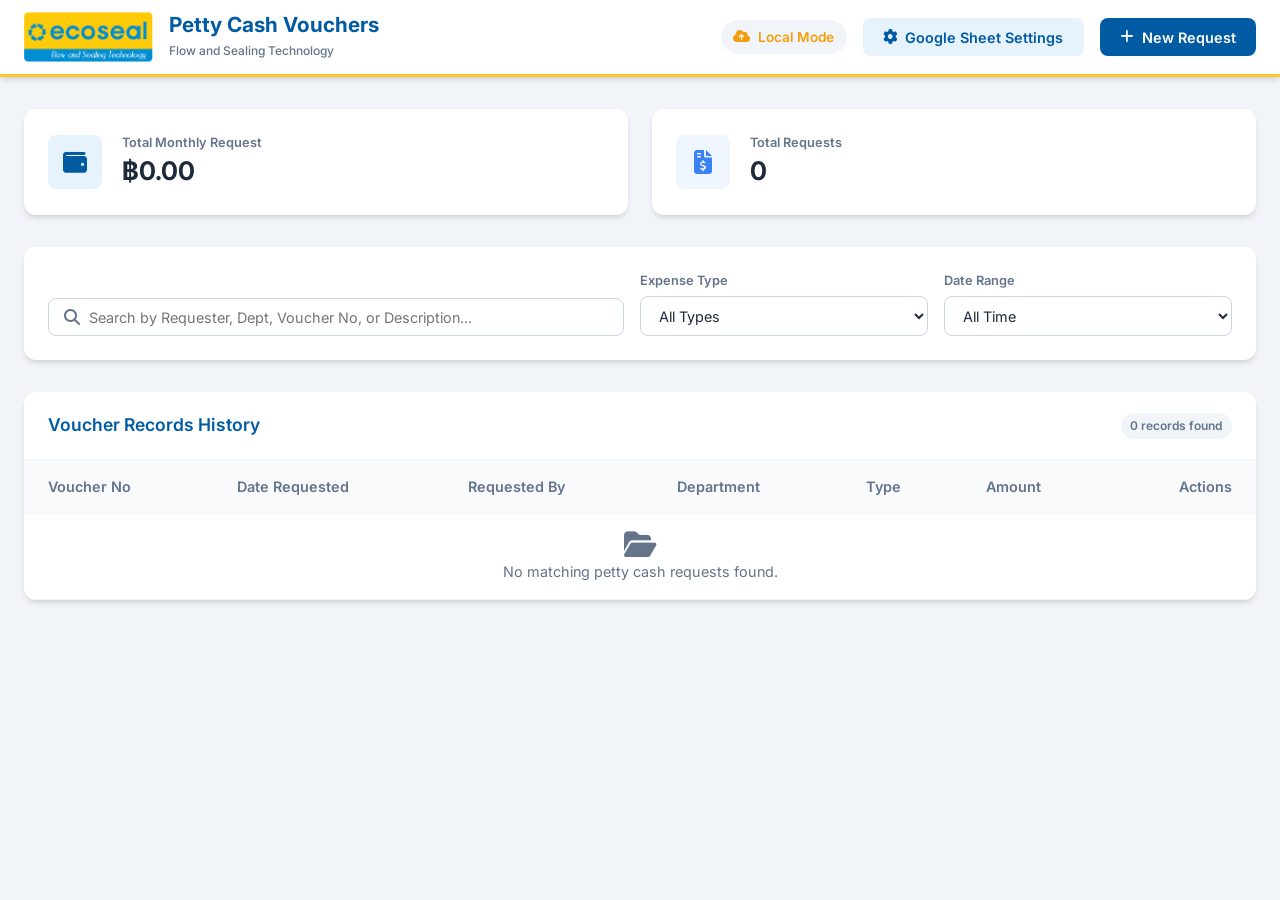
<file: pretty-cash/index.html>
<!DOCTYPE html>
<html lang="th">
<head>
    <meta charset="UTF-8">
    <meta name="viewport" content="width=device-width, initial-scale=1.0">
    <title>Ecoseal - Petty Cash Management System</title>
    <!-- Google Fonts: Inter and Sarabun for professional Thai/English UI -->
    <link href="https://fonts.googleapis.com/css2?family=Inter:wght@300;400;500;600;700&family=Sarabun:wght@300;400;500;600;700&display=swap" rel="stylesheet">
    <!-- FontAwesome for gorgeous modern icons -->
    <link rel="stylesheet" href="https://cdnjs.cloudflare.com/ajax/libs/font-awesome/6.4.0/css/all.min.css">
    <link rel="stylesheet" href="style.css">
</head>
<body>
    <!-- Top Sticky Header -->
    <header class="app-header">
        <div class="header-container">
            <div class="brand">
                <img src="ecoseal logo.jpg" alt="Ecoseal Logo" class="brand-logo" onerror="this.style.display='none'; document.getElementById('brand-text-logo').style.display='block';">
                <div id="brand-text-logo" class="brand-text-logo" style="display:none;">ECOSEAL</div>
                <div class="brand-title">
                    <h1>Petty Cash Vouchers</h1>
                    <span class="sub-title">Flow and Sealing Technology</span>
                </div>
            </div>
            <div class="header-actions">
                <div class="sync-status" id="syncStatus">
                    <i class="fa-solid fa-cloud-arrow-up text-warning"></i>
                    <span id="syncStatusText">Local Mode</span>
                </div>
                <button class="btn btn-secondary" id="btnOpenSettings">
                    <i class="fa-solid fa-gear"></i> Google Sheet Settings
                </button>
                <button class="btn btn-primary" id="btnCreateNew">
                    <i class="fa-solid fa-plus"></i> New Request
                </button>
            </div>
        </div>
    </header>

    <!-- Main Content Container -->
    <main class="app-container">
        
        <!-- ==================== DASHBOARD VIEW ==================== -->
        <section id="dashboardView" class="view-section">
            <!-- Stats Summary Cards -->
            <div class="stats-grid" style="grid-template-columns: repeat(2, 1fr);">
                <div class="stat-card">
                    <div class="stat-icon bg-primary-light">
                        <i class="fa-solid fa-wallet text-primary"></i>
                    </div>
                    <div class="stat-info">
                        <span class="stat-label">Total Monthly Request</span>
                        <h2 class="stat-value" id="statTotalAmount">฿0.00</h2>
                    </div>
                </div>
                <div class="stat-card">
                    <div class="stat-icon bg-info-light">
                        <i class="fa-solid fa-file-invoice-dollar text-info"></i>
                    </div>
                    <div class="stat-info">
                        <span class="stat-label">Total Requests</span>
                        <h2 class="stat-value" id="statTotalCount">0</h2>
                    </div>
                </div>
            </div>

            <!-- Filters & Search Controls -->
            <div class="card filter-card">
                <div class="filter-grid" style="grid-template-columns: 2fr 1fr 1fr;">
                    <div class="form-group search-group">
                        <i class="fa-solid fa-magnifying-glass search-icon"></i>
                        <input type="text" id="filterSearch" placeholder="Search by Requester, Dept, Voucher No, or Description...">
                    </div>
                    <div class="form-group">
                        <label for="filterType">Expense Type</label>
                        <select id="filterType">
                            <option value="All">All Types</option>
                            <option value="Petty Cash">Petty Cash</option>
                            <option value="Stationary">Stationary</option>
                            <option value="Office Supply">Office Supply</option>
                            <option value="Other Expense">Other Expense</option>
                        </select>
                    </div>
                    <div class="form-group">
                        <label for="filterDate">Date Range</label>
                        <select id="filterDate">
                            <option value="All">All Time</option>
                            <option value="Today">Today</option>
                            <option value="ThisWeek">This Week</option>
                            <option value="ThisMonth">This Month</option>
                        </select>
                    </div>
                </div>
            </div>

            <!-- Records List Table -->
            <div class="card table-card">
                <div class="card-header">
                    <h2>Voucher Records History</h2>
                    <span class="badge" id="recordCount">0 records found</span>
                </div>
                <div class="table-responsive">
                    <table class="data-table" id="recordsTable">
                        <thead>
                            <tr>
                                <th>Voucher No</th>
                                <th>Date Requested</th>
                                <th>Requested By</th>
                                <th>Department</th>
                                <th>Type</th>
                                <th>Amount</th>
                                <th class="text-right">Actions</th>
                            </tr>
                        </thead>
                        <tbody id="recordsTableBody">
                            <tr>
                                <td colspan="7" class="text-center text-muted py-5">
                                    <i class="fa-solid fa-circle-notch fa-spin fa-2x mb-3 text-primary"></i>
                                    <p>Loading records...</p>
                                </td>
                            </tr>
                        </tbody>
                    </table>
                </div>
            </div>
        </section>

        <!-- ==================== FORM VIEW (EDITOR) ==================== -->
        <section id="formView" class="view-section" style="display: none;">
            <div class="form-actions-bar">
                <button class="btn btn-secondary" id="btnBackToDashboard">
                    <i class="fa-solid fa-arrow-left"></i> Back to Dashboard
                </button>
                <div class="form-actions-right">
                    <button class="btn btn-danger-outline" id="btnDeleteCurrent" style="display: none;">
                        <i class="fa-solid fa-trash"></i> Delete
                    </button>
                    <button class="btn btn-secondary-outline" id="btnPrintVoucher">
                        <i class="fa-solid fa-print"></i> Print / Save PDF
                    </button>
                    <button class="btn btn-primary" id="btnSaveVoucher">
                        <i class="fa-solid fa-floppy-disk"></i> Save Request
                    </button>
                </div>
            </div>

            <!-- Authentic Voucher PDF Mockup Page for Printing & Screen Editing -->
            <div class="voucher-print-container" id="voucherPrintContainer">
                <div class="voucher-card">
                    <!-- Voucher Header -->
                    <div class="voucher-header">
                        <div class="voucher-logo-area">
                            <img src="ecoseal logo.jpg" alt="Ecoseal Logo" class="voucher-logo" onerror="this.style.display='none'; document.getElementById('voucher-text-logo').style.display='block';">
                            <div id="voucher-text-logo" class="brand-text-logo-large" style="display:none;">ECOSEAL</div>
                            <div class="logo-subtext">Flow and Sealing Technology</div>
                        </div>
                        <div class="voucher-title-area">
                            <h2 class="voucher-title">Petty Cash Vouchers /Purchase Request Admin Expense</h2>
                            
                            <!-- Checkbox Options -->
                            <div class="voucher-options-grid">
                                <label class="checkbox-container">
                                    <input type="radio" name="voucherType" value="Petty Cash" checked>
                                    <span class="checkmark"></span>
                                    Petty Cash
                                </label>
                                <label class="checkbox-container">
                                    <input type="radio" name="voucherType" value="Stationary">
                                    <span class="checkmark"></span>
                                    Stationary
                                </label>
                                <label class="checkbox-container">
                                    <input type="radio" name="voucherType" value="Office Supply">
                                    <span class="checkmark"></span>
                                    Office Supply
                                </label>
                                <label class="checkbox-container">
                                    <input type="radio" name="voucherType" value="Other Expense">
                                    <span class="checkmark"></span>
                                    Other Expense
                                </label>
                            </div>
                        </div>
                    </div>

                    <!-- Voucher Meta Grid -->
                    <div class="voucher-meta-grid">
                        <div class="meta-field">
                            <label>Request By</label>
                            <input type="text" id="voucherRequestBy" class="print-input" placeholder="Name/ชื่อผู้ขอเบิก">
                        </div>
                        <div class="meta-field">
                            <label>Date</label>
                            <input type="date" id="voucherDate" class="print-input">
                        </div>
                        <div class="meta-field">
                            <label>Department</label>
                            <input type="text" id="voucherDepartment" class="print-input" placeholder="Department/แผนก">
                        </div>
                        <div class="meta-field">
                            <label>No.</label>
                            <input type="text" id="voucherNo" class="print-input" placeholder="Auto-generated" readonly>
                        </div>
                        <div class="meta-field span-2">
                            <label>Pay Check</label>
                            <input type="text" id="voucherPayCheck" class="print-input" placeholder="Payee name or check info / สั่งจ่าย">
                        </div>
                        <div class="meta-field">
                            <label>Due Payment</label>
                            <input type="date" id="voucherDuePayment" class="print-input">
                        </div>
                        <div class="meta-field">
                            <label>Date Require (Est.)</label>
                            <input type="date" id="voucherDateRequire" class="print-input">
                        </div>
                    </div>

                    <!-- Voucher Items Table -->
                    <div class="voucher-table-wrapper">
                        <table class="voucher-table" id="itemsTable">
                            <thead>
                                <tr>
                                    <th style="width: 50px;">No</th>
                                    <th>Description</th>
                                    <th style="width: 100px;">Unit (Qty)</th>
                                    <th style="width: 130px;">Unit Price (฿)</th>
                                    <th style="width: 150px;">Total (฿)</th>
                                    <th style="width: 50px;" class="hide-print"></th>
                                </tr>
                            </thead>
                            <tbody id="itemsTableBody">
                                <!-- Dynamically generated rows -->
                            </tbody>
                        </table>
                        <button type="button" class="btn btn-secondary btn-sm hide-print mt-2" id="btnAddRow">
                            <i class="fa-solid fa-plus"></i> Add Item
                        </button>
                    </div>

                    <!-- Voucher Remarks and Totals -->
                    <div class="voucher-footer-grid">
                        <div class="remark-area">
                            <div class="form-group-print">
                                <label>Remark :</label>
                                <textarea id="voucherRemark" class="print-input" rows="2" placeholder="Remarks/หมายเหตุ"></textarea>
                            </div>
                            <div class="form-group-print mt-2">
                                <label>Supplier / ร้านที่ต้องการให้ติดต่อ/เบอร์โทรศัพท์ :</label>
                                <textarea id="voucherSupplier" class="print-input" rows="2" placeholder="Supplier info / ร้านค้าติดต่อ"></textarea>
                            </div>
                        </div>
                        <div class="totals-area">
                            <table class="totals-table">
                                <tr>
                                    <td>Sub Total</td>
                                    <td>
                                        <input type="text" id="subTotalDisplay" class="print-input text-right font-bold" readonly value="0.00">
                                    </td>
                                </tr>
                                <tr>
                                    <td>
                                        <label class="checkbox-container inline-flex">
                                            <input type="checkbox" id="vatToggle">
                                            <span class="checkmark"></span>
                                            Vat 7%
                                        </label>
                                    </td>
                                    <td>
                                        <input type="text" id="vatDisplay" class="print-input text-right" readonly value="0.00">
                                    </td>
                                </tr>
                                <tr class="grand-total-row">
                                    <td>Grand Total</td>
                                    <td>
                                        <input type="text" id="grandTotalDisplay" class="print-input text-right font-bold" readonly value="0.00">
                                    </td>
                                </tr>
                            </table>
                        </div>
                    </div>

                    <!-- Reason/Purpose -->
                    <div class="reason-area mt-2">
                        <label>Reason / เหตุผล :</label>
                        <textarea id="voucherReason" class="print-input" rows="2" placeholder="Reason for request / เหตุผลความจำเป็นในการเบิกจ่าย"></textarea>
                    </div>

                    <!-- Approvals Block -->
                    <div class="approval-block-grid">
                        <div class="approval-column">
                            <div class="signature-line">
                                <div class="signature-input-group">
                                    <label>Request By</label>
                                    <input type="text" id="signRequestBy" class="print-input signature-name" placeholder="Requestor Name">
                                </div>
                                <div class="signature-date-group">
                                    <label>Date</label>
                                    <input type="date" id="signRequestDate" class="print-input signature-date">
                                </div>
                            </div>
                            
                            <div class="signature-line">
                                <div class="signature-input-group">
                                    <label>Dep. Approve</label>
                                    <input type="text" id="signDepApprove" class="print-input signature-name" placeholder="Manager Name">
                                </div>
                                <div class="signature-date-group">
                                    <label>Date</label>
                                    <input type="date" id="signDepApproveDate" class="print-input signature-date">
                                </div>
                            </div>

                            <div class="signature-line">
                                <div class="signature-input-group">
                                    <label>(Over LOA) MD/President</label>
                                    <input type="text" id="signMd" class="print-input signature-name" placeholder="MD Signature Name">
                                </div>
                                <div class="signature-date-group">
                                    <label>Date</label>
                                    <input type="date" id="signMdDate" class="print-input signature-date">
                                </div>
                            </div>

                            <div class="signature-line">
                                <div class="signature-input-group">
                                    <label>Account&Finance MGR (Acknowledge)</label>
                                    <input type="text" id="signFinance" class="print-input signature-name" placeholder="Finance Manager">
                                </div>
                                <div class="signature-date-group">
                                    <label>Date</label>
                                    <input type="date" id="signFinanceDate" class="print-input signature-date">
                                </div>
                            </div>
                        </div>

                        <div class="approval-column">
                            <div class="signature-box-header">
                                <!-- Empty space in original form orange block -->
                            </div>
                            
                            <div class="signature-line">
                                <div class="signature-input-group">
                                    <label>Received By</label>
                                    <input type="text" id="signReceivedBy" class="print-input signature-name" placeholder="Receiver Name">
                                </div>
                                <div class="signature-date-group">
                                    <label>Date</label>
                                    <input type="date" id="signReceivedDate" class="print-input signature-date">
                                </div>
                            </div>

                            <div class="signature-line">
                                <div class="signature-input-group">
                                    <label>Paid By</label>
                                    <input type="text" id="signPaidBy" class="print-input signature-name" placeholder="Payer Name">
                                </div>
                                <div class="signature-date-group">
                                    <label>Date</label>
                                    <input type="date" id="signPaidDate" class="print-input signature-date">
                            </div>
                        </div>
                    </div>
                </div>
            </div>
        </section>
    </main>

    <!-- ==================== GOOGLE SHEETS SETTINGS MODAL ==================== -->
    <div class="modal" id="settingsModal">
        <div class="modal-dialog">
            <div class="modal-content">
                <div class="modal-header">
                    <h3 class="modal-title"><i class="fa-solid fa-cloud"></i> Google Sheet Cloud Integration</h3>
                    <button class="modal-close" id="btnCloseSettings">&times;</button>
                </div>
                <div class="modal-body">
                    <div class="form-group">
                        <label for="settingsSheetUrl">Google Apps Script Web App URL</label>
                        <input type="url" id="settingsSheetUrl" class="form-control" placeholder="https://script.google.com/macros/s/.../exec">
                        <small class="form-text text-muted">Paste your deployed Google Apps Script Web App execution URL here.</small>
                    </div>

                    <div class="settings-actions mt-3">
                        <button class="btn btn-primary" id="btnSaveSettings">Save Configuration</button>
                        <button class="btn btn-secondary-outline" id="btnTestConnection">
                            <span id="testConnSpinner" style="display:none;"><i class="fa-solid fa-circle-notch fa-spin"></i> </span>Test Connection
                        </button>
                    </div>

                    <hr class="modal-divider">

                    <h4 class="mt-3">How to set up your Google Sheet Database</h4>
                    <div class="setup-steps">
                        <ol>
                            <li>Create a new <strong>Google Sheet</strong>.</li>
                            <li>Open <strong>Extensions</strong> &gt; <strong>Apps Script</strong>.</li>
                            <li>Delete any code in the editor, and paste the code below.</li>
                            <li>Click <strong>Deploy</strong> &gt; <strong>New deployment</strong>.</li>
                            <li>Select type <strong>Web app</strong>. Configure:
                                <ul>
                                    <li>Execute as: <strong>Me (your account)</strong></li>
                                    <li>Who has access: <strong>Anyone</strong></li>
                                </ul>
                            </li>
                            <li>Click <strong>Deploy</strong>, authorize permissions, and copy the <strong>Web App URL</strong>. Paste it in the input field above!</li>
                        </ol>
                    </div>

                    <div class="code-container">
                        <div class="code-header">
                            <span>Google Apps Script Code</span>
                            <button class="btn btn-xs btn-secondary-outline" id="btnCopyCode"><i class="fa-regular fa-copy"></i> Copy Code</button>
                        </div>
                        <pre><code id="appsScriptCode">/**
 * Google Apps Script API endpoint for Petty Cash Vouchers.
 * Deploys as a Web App to interact with Google Sheets.
 */

const SHEET_NAME = 'Vouchers';

function doGet(e) {
  const sheet = getOrCreateSheet();
  const data = sheet.getDataRange().getValues();
  const headers = data[0];
  const rows = [];
  
  for (let i = 1; i < data.length; i++) {
    const row = {};
    for (let j = 0; j < headers.length; j++) {
      row[headers[j]] = data[i][j];
    }
    rows.push(row);
  }
  
  return ContentService.createTextOutput(JSON.stringify(rows))
    .setMimeType(ContentService.MimeType.TEXT);
}

function doPost(e) {
  try {
    const payload = JSON.parse(e.postData.contents);
    const sheet = getOrCreateSheet();
    const headers = sheet.getDataRange().getValues()[0];
    
    // Process items details as list
    let itemSummary = '';
    if (payload.items && payload.items.length > 0) {
      itemSummary = payload.items.map(item => `${item.description} (${item.unit}x${item.price})`).join(', ');
    }
    
    const rowData = {
      'Timestamp': new Date().toISOString(),
      'Voucher No': payload.voucherNo || '',
      'Date of Request': payload.date || '',
      'Requestor': payload.requestBy || '',
      'Department': payload.department || '',
      'Expense Type': payload.voucherType || '',
      'Description Summary': itemSummary,
      'Grand Total': payload.grandTotal || 0,
      'VAT Amount': payload.vatAmount || 0,
      'Supplier Details': payload.supplier || '',
      'Reason': payload.reason || '',
      'Status': payload.status || 'Pending',
      'Full JSON Data': JSON.stringify(payload)
    };
    
    // Check if updating an existing record
    const data = sheet.getDataRange().getValues();
    let rowIndex = -1;
    for (let i = 1; i < data.length; i++) {
      if (data[i][1] === payload.voucherNo) { // Column B is Voucher No
        rowIndex = i + 1;
        break;
      }
    }
    
    const rowValues = headers.map(header => rowData[header] !== undefined ? rowData[header] : '');
    
    if (rowIndex > 0) {
      // Update
      sheet.getRange(rowIndex, 1, 1, headers.length).setValues([rowValues]);
    } else {
      // Append
      sheet.appendRow(rowValues);
    }
    
    return ContentService.createTextOutput(JSON.stringify({ success: true, message: 'Record saved successfully!' }))
      .setMimeType(ContentService.MimeType.TEXT);
      
  } catch (error) {
    return ContentService.createTextOutput(JSON.stringify({ success: false, error: error.toString() }))
      .setMimeType(ContentService.MimeType.TEXT);
  }
}

function doOptions(e) {
  return ContentService.createTextOutput("")
    .setHeader('Access-Control-Allow-Origin', '*')
    .setHeader('Access-Control-Allow-Methods', 'GET, POST, OPTIONS')
    .setHeader('Access-Control-Allow-Headers', 'Content-Type');
}

function getOrCreateSheet() {
  const ss = SpreadsheetApp.getActiveSpreadsheet();
  let sheet = ss.getSheetByName(SHEET_NAME);
  if (!sheet) {
    sheet = ss.insertSheet(SHEET_NAME);
    const headers = [
      'Timestamp',
      'Voucher No',
      'Date of Request',
      'Requestor',
      'Department',
      'Expense Type',
      'Description Summary',
      'Grand Total',
      'VAT Amount',
      'Supplier Details',
      'Reason',
      'Status',
      'Full JSON Data'
    ];
    sheet.appendRow(headers);
    // Format headers
    const range = sheet.getRange(1, 1, 1, headers.length);
    range.setFontWeight('bold');
    range.setBackground('#005ba3');
    range.setFontColor('#ffffff');
    sheet.setFrozenRows(1);
  }
  return sheet;
}</code></pre>
                    </div>
                </div>
            </div>
        </div>
    </div>

    <!-- Notification Toast -->
    <div id="toast" class="toast">Successfully saved!</div>

    <script src="app.js"></script>
</body>
</html>
</file>
<file: pretty-cash/style.css>
/* ==========================================================================
   Ecoseal Petty Cash System - Brand Design System
   ========================================================================== */

:root {
    /* Brand & Theme Colors */
    --color-primary: #005ba3;          /* Ecoseal Royal Blue */
    --color-primary-dark: #004278;     /* Darker tone for active/hover */
    --color-primary-light: #e6f2fc;    /* Light accent backgrounds */
    --color-accent: #ffc72c;           /* Ecoseal Brand Yellow/Gold */
    --color-accent-light: #fff9e6;     /* Highlight badge background */
    --color-form-accent: #fcd4b4;      /* Soft Peach/Orange matching the PDF form headers */
    
    /* Semantic Colors */
    --color-success: #10b981;
    --color-success-light: #ecfdf5;
    --color-warning: #f59e0b;
    --color-warning-light: #fffbeb;
    --color-danger: #ef4444;
    --color-danger-outline: #fca5a5;
    --color-info: #3b82f6;
    --color-info-light: #eff6ff;

    /* Neutrals */
    --color-background: #f1f5f9;
    --color-surface: #ffffff;
    --color-text: #1e293b;
    --color-text-muted: #64748b;
    --color-border: #cbd5e1;
    
    /* Layout & Styling Values */
    --border-radius-lg: 12px;
    --border-radius-md: 8px;
    --border-radius-sm: 4px;
    --box-shadow: 0 4px 6px -1px rgb(0 0 0 / 0.1), 0 2px 4px -2px rgb(0 0 0 / 0.1);
    --box-shadow-hover: 0 10px 15px -3px rgb(0 0 0 / 0.1), 0 4px 6px -4px rgb(0 0 0 / 0.1);
    --transition: all 0.2s cubic-bezier(0.4, 0, 0.2, 1);
}

/* Global Reset */
* {
    margin: 0;
    padding: 0;
    box-sizing: border-box;
}

body {
    font-family: 'Inter', 'Sarabun', sans-serif;
    background-color: var(--color-background);
    color: var(--color-text);
    line-height: 1.5;
    padding-bottom: 3rem;
}

/* Typography Utilities */
h1, h2, h3, h4, h5, h6 {
    font-weight: 600;
}

.text-right { text-align: right; }
.text-center { text-align: center; }
.text-muted { color: var(--color-text-muted); }
.text-primary { color: var(--color-primary); }
.text-warning { color: var(--color-warning); }
.text-success { color: var(--color-success); }
.text-info { color: var(--color-info); }
.bg-primary-light { background-color: var(--color-primary-light); }
.bg-warning-light { background-color: var(--color-warning-light); }
.bg-success-light { background-color: var(--color-success-light); }
.bg-info-light { background-color: var(--color-info-light); }
.font-bold { font-weight: 700; }
.mt-2 { margin-top: 0.5rem; }
.mt-3 { margin-top: 1rem; }
.mb-3 { margin-bottom: 1rem; }
.py-5 { padding-top: 3rem; padding-bottom: 3rem; }

/* Sticky Header Style */
.app-header {
    background-color: var(--color-surface);
    border-bottom: 3px solid var(--color-accent);
    position: sticky;
    top: 0;
    z-index: 100;
    box-shadow: var(--box-shadow);
    padding: 0.75rem 0;
}

.header-container {
    max-width: 1400px;
    margin: 0 auto;
    padding: 0 1.5rem;
    display: flex;
    justify-content: space-between;
    align-items: center;
}

.brand {
    display: flex;
    align-items: center;
    gap: 1rem;
}

.brand-logo {
    height: 50px;
    object-fit: contain;
}

.brand-text-logo {
    background-color: var(--color-primary);
    color: white;
    font-weight: 800;
    font-size: 1.5rem;
    padding: 0.25rem 0.75rem;
    border-radius: var(--border-radius-sm);
    letter-spacing: 1px;
}

.brand-title h1 {
    font-size: 1.3rem;
    color: var(--color-primary);
    font-weight: 700;
    line-height: 1.2;
}

.brand-title .sub-title {
    font-size: 0.75rem;
    color: var(--color-text-muted);
    font-weight: 500;
}

.header-actions {
    display: flex;
    align-items: center;
    gap: 1rem;
}

.sync-status {
    display: flex;
    align-items: center;
    gap: 0.5rem;
    font-size: 0.85rem;
    font-weight: 600;
    padding: 0.4rem 0.8rem;
    border-radius: 20px;
    background-color: var(--color-background);
}

/* Buttons Styles */
.btn {
    display: inline-flex;
    align-items: center;
    justify-content: center;
    gap: 0.5rem;
    font-family: inherit;
    font-weight: 600;
    font-size: 0.9rem;
    padding: 0.6rem 1.2rem;
    border-radius: var(--border-radius-md);
    border: 1px solid transparent;
    cursor: pointer;
    transition: var(--transition);
}

.btn-primary {
    background-color: var(--color-primary);
    color: #ffffff;
}
.btn-primary:hover {
    background-color: var(--color-primary-dark);
}

.btn-secondary {
    background-color: var(--color-primary-light);
    color: var(--color-primary);
}
.btn-secondary:hover {
    background-color: #dbeafe;
}

.btn-secondary-outline {
    border-color: var(--color-border);
    background-color: transparent;
    color: var(--color-text-muted);
}
.btn-secondary-outline:hover {
    background-color: var(--color-background);
    color: var(--color-text);
}

.btn-danger-outline {
    border-color: var(--color-danger-outline);
    background-color: transparent;
    color: var(--color-danger);
}
.btn-danger-outline:hover {
    background-color: #fee2e2;
}

.btn-sm {
    padding: 0.4rem 0.8rem;
    font-size: 0.8rem;
    border-radius: var(--border-radius-sm);
}

.btn-xs {
    padding: 0.2rem 0.5rem;
    font-size: 0.75rem;
    border-radius: var(--border-radius-sm);
}

/* App container */
.app-container {
    max-width: 1400px;
    margin: 2rem auto 0 auto;
    padding: 0 1.5rem;
}

/* Statistical Cards layout */
.stats-grid {
    display: grid;
    grid-template-columns: repeat(auto-fit, minmax(240px, 1fr));
    gap: 1.5rem;
    margin-bottom: 2rem;
}

.stat-card {
    background-color: var(--color-surface);
    border-radius: var(--border-radius-lg);
    padding: 1.5rem;
    box-shadow: var(--box-shadow);
    display: flex;
    align-items: center;
    gap: 1.25rem;
    transition: var(--transition);
}
.stat-card:hover {
    transform: translateY(-2px);
    box-shadow: var(--box-shadow-hover);
}

.stat-icon {
    width: 54px;
    height: 54px;
    border-radius: var(--border-radius-md);
    display: flex;
    align-items: center;
    justify-content: center;
    font-size: 1.5rem;
}

.stat-info {
    display: flex;
    flex-direction: column;
}

.stat-label {
    font-size: 0.8rem;
    font-weight: 600;
    color: var(--color-text-muted);
}

.stat-value {
    font-size: 1.6rem;
    font-weight: 700;
    color: var(--color-text);
}

/* Filter Card Styling */
.card {
    background-color: var(--color-surface);
    border-radius: var(--border-radius-lg);
    box-shadow: var(--box-shadow);
    padding: 1.5rem;
    margin-bottom: 2rem;
}

.filter-grid {
    display: grid;
    grid-template-columns: 2fr 1fr 1fr 1fr;
    gap: 1rem;
    align-items: flex-end;
}

.form-group {
    display: flex;
    flex-direction: column;
    gap: 0.4rem;
}

.form-group label {
    font-size: 0.8rem;
    font-weight: 600;
    color: var(--color-text-muted);
}

.form-control, select, input[type="text"], input[type="url"], input[type="date"] {
    font-family: inherit;
    width: 100%;
    padding: 0.6rem 0.9rem;
    border: 1px solid var(--color-border);
    border-radius: var(--border-radius-md);
    font-size: 0.9rem;
    color: var(--color-text);
    background-color: var(--color-surface);
    transition: var(--transition);
}

.form-control:focus, select:focus, input:focus {
    outline: none;
    border-color: var(--color-primary);
    box-shadow: 0 0 0 3px rgba(0, 91, 163, 0.1);
}

.search-group {
    position: relative;
}

.search-group input {
    padding-left: 2.5rem;
}

.search-icon {
    position: absolute;
    left: 1rem;
    top: 50%;
    transform: translateY(-50%);
    color: var(--color-text-muted);
    pointer-events: none;
}

/* Record Table Styles */
.table-card {
    padding: 0;
    overflow: hidden;
}

.table-card .card-header {
    padding: 1.25rem 1.5rem;
    border-bottom: 1px solid #f1f5f9;
    display: flex;
    justify-content: space-between;
    align-items: center;
}

.table-card .card-header h2 {
    font-size: 1.1rem;
    color: var(--color-primary);
}

.badge {
    padding: 0.25rem 0.6rem;
    border-radius: 50px;
    font-size: 0.75rem;
    font-weight: 600;
    background-color: var(--color-background);
    color: var(--color-text-muted);
}

.badge-status {
    padding: 0.25rem 0.75rem;
    border-radius: 50px;
    font-size: 0.8rem;
    font-weight: 600;
    display: inline-block;
}

.badge-status.pending {
    background-color: var(--color-warning-light);
    color: var(--color-warning);
}

.badge-status.approved {
    background-color: var(--color-success-light);
    color: var(--color-success);
}

.badge-status.paid {
    background-color: var(--color-info-light);
    color: var(--color-info);
}

.table-responsive {
    width: 100%;
    overflow-x: auto;
}

.data-table {
    width: 100%;
    border-collapse: collapse;
    text-align: left;
    font-size: 0.9rem;
}

.data-table th {
    background-color: #f8fafc;
    padding: 1rem 1.5rem;
    font-weight: 600;
    color: var(--color-text-muted);
    border-bottom: 1px solid #f1f5f9;
}

.data-table td {
    padding: 1rem 1.5rem;
    border-bottom: 1px solid #f1f5f9;
}

.data-table tbody tr {
    transition: var(--transition);
}

.data-table tbody tr:hover {
    background-color: #f8fafc;
}

.actions-cell {
    display: flex;
    justify-content: flex-end;
    gap: 0.5rem;
}

/* ==================== VOUCHER / PRINT CONTAINER ==================== */
.form-actions-bar {
    display: flex;
    justify-content: space-between;
    align-items: center;
    margin-bottom: 1.5rem;
}

.form-actions-right {
    display: flex;
    gap: 0.75rem;
}

.voucher-print-container {
    max-width: 1000px;
    margin: 0 auto;
    background-color: var(--color-surface);
    border-radius: var(--border-radius-lg);
    box-shadow: var(--box-shadow);
    padding: 2.5rem;
}

.voucher-card {
    border: 1px solid var(--color-border);
    border-radius: var(--border-radius-lg);
    padding: 2rem;
    background-color: #ffffff;
    color: var(--color-text);
    box-shadow: 0 4px 20px rgba(0, 91, 163, 0.05);
}

/* Screen Digital Header styling */
.voucher-header {
    display: flex;
    border-bottom: 1px solid var(--color-border);
    padding-bottom: 1.5rem;
    margin-bottom: 1.5rem;
}

.voucher-logo-area {
    width: 250px;
    border-right: 1px solid var(--color-border);
    padding-right: 1.5rem;
    display: flex;
    flex-direction: column;
    justify-content: center;
    align-items: center;
}

.voucher-logo {
    max-width: 200px;
    max-height: 60px;
    object-fit: contain;
}

.brand-text-logo-large {
    background-color: var(--color-primary);
    color: white;
    font-weight: 900;
    font-size: 2rem;
    padding: 0.25rem 1rem;
    letter-spacing: 2px;
    border-radius: var(--border-radius-sm);
}

.logo-subtext {
    font-size: 0.75rem;
    font-weight: 600;
    color: var(--color-text-muted);
    text-align: center;
    margin-top: 0.5rem;
}

.voucher-title-area {
    flex: 1;
    padding-left: 2rem;
    display: flex;
    flex-direction: column;
    justify-content: center;
    gap: 1rem;
}

.voucher-title {
    font-size: 1.3rem;
    font-weight: 700;
    color: var(--color-primary);
    text-align: left;
    line-height: 1.3;
}

/* Custom Checkboxes matching the PDF */
.voucher-options-grid {
    display: grid;
    grid-template-columns: repeat(4, 1fr);
    gap: 0.5rem;
}

.checkbox-container {
    display: flex;
    align-items: center;
    position: relative;
    padding-left: 1.75rem;
    cursor: pointer;
    font-size: 0.85rem;
    font-weight: 600;
    user-select: none;
    color: var(--color-text);
}

.checkbox-container input {
    position: absolute;
    opacity: 0;
    cursor: pointer;
    height: 0;
    width: 0;
}

.checkmark {
    position: absolute;
    left: 0;
    height: 18px;
    width: 18px;
    background-color: #ffffff;
    border: 1.5px solid var(--color-border);
    border-radius: var(--border-radius-sm);
    transition: var(--transition);
}

.checkbox-container input[type="radio"] + .checkmark {
    border-radius: 50%; /* Rounded on screen */
}

.checkbox-container input:checked ~ .checkmark {
    background-color: var(--color-primary);
    border-color: var(--color-primary);
}

.checkmark:after {
    content: "";
    position: absolute;
    display: none;
}

.checkbox-container input:checked ~ .checkmark:after {
    display: block;
}

.checkbox-container .checkmark:after {
    left: 5px;
    top: 2px;
    width: 5px;
    height: 9px;
    border: solid #ffffff;
    border-width: 0 2px 2px 0;
    transform: rotate(45deg);
}

.checkbox-container input[type="radio"] + .checkmark:after {
    left: 5px;
    top: 5px;
    width: 6px;
    height: 6px;
    border-radius: 50%;
    background: #ffffff;
    border: none;
    transform: none;
}

.inline-flex {
    display: inline-flex !important;
}

/* Voucher Metadata Grid */
.voucher-meta-grid {
    display: grid;
    grid-template-columns: repeat(4, 1fr);
    gap: 0.75rem;
    margin-bottom: 1.5rem;
}

.meta-field {
    display: flex;
    align-items: center;
    border: 1px solid var(--color-border);
    border-radius: var(--border-radius-md);
    height: 42px;
    overflow: hidden;
    background-color: var(--color-surface);
    transition: var(--transition);
}

.meta-field:focus-within {
    border-color: var(--color-primary);
    box-shadow: 0 0 0 3px rgba(0, 91, 163, 0.1);
}

.meta-field.span-2 {
    grid-column: span 2;
}

.meta-field label {
    font-size: 0.8rem;
    font-weight: 600;
    padding: 0 0.75rem;
    white-space: nowrap;
    border-right: 1px solid var(--color-border);
    background-color: #f8fafc;
    color: var(--color-text-muted);
    height: 100%;
    display: flex;
    align-items: center;
}

.print-input {
    flex: 1;
    height: 100%;
    border: none !important;
    padding: 0 0.75rem !important;
    font-size: 0.9rem !important;
    background-color: transparent !important;
    border-radius: 0 !important;
    outline: none !important;
    font-family: inherit;
    box-shadow: none !important;
    font-weight: 500;
    color: var(--color-text);
}

.print-input::placeholder {
    color: #94a3b8;
    font-style: italic;
    font-size: 0.8rem;
}

/* Make entire date field clickable to trigger native datepicker indicator */
input[type="date"].print-input {
    position: relative;
    cursor: pointer;
}

input[type="date"].print-input::-webkit-calendar-picker-indicator {
    position: absolute;
    top: 0;
    left: 0;
    right: 0;
    bottom: 0;
    width: auto;
    height: auto;
    color: transparent;
    background: transparent;
    cursor: pointer;
}

/* Print Specific Inputs lines for printed sheet */
textarea.print-input {
    border: none;
    resize: none;
    padding: 0.5rem 0.75rem !important;
    line-height: 1.5;
}

/* Items Table inside PDF block */
.voucher-table-wrapper {
    margin-bottom: 1rem;
    border: 1px solid var(--color-border);
    border-radius: var(--border-radius-md);
    overflow: hidden;
    box-shadow: 0 2px 4px rgba(0, 0, 0, 0.02);
}

.voucher-table {
    width: 100%;
    border-collapse: separate;
    border-spacing: 0;
    font-size: 0.85rem;
}

.voucher-table th {
    background-color: var(--color-form-accent) !important; /* Soft peach orange matching template */
    color: #000000;
    font-weight: 700;
    border: none;
    border-bottom: 2px solid var(--color-border);
    border-right: 1px solid var(--color-border);
    padding: 0.75rem;
    text-align: center;
}

.voucher-table th:last-child {
    border-right: none;
}

.voucher-table td {
    border: none;
    border-bottom: 1px solid var(--color-border);
    border-right: 1px solid var(--color-border);
    padding: 0.4rem 0.6rem;
    height: 38px;
}

.voucher-table td:last-child {
    border-right: none;
}

.voucher-table tr:last-child td {
    border-bottom: none;
}

.voucher-table td input.print-input {
    font-weight: 500;
    border-radius: var(--border-radius-sm);
}

.voucher-table td input.print-input:focus {
    background-color: var(--color-primary-light) !important;
}

/* Footer layout of Voucher */
.voucher-footer-grid {
    display: grid;
    grid-template-columns: 2fr 1fr;
    border: 1px solid var(--color-border);
    border-radius: var(--border-radius-md);
    overflow: hidden;
    margin-top: 1rem;
}

.remark-area {
    border-right: 1px solid var(--color-border);
    padding: 1rem;
    display: flex;
    flex-direction: column;
    gap: 1rem;
}

.form-group-print {
    display: flex;
    flex-direction: column;
}

.form-group-print label {
    font-size: 0.8rem;
    font-weight: 600;
    color: var(--color-text-muted);
    margin-bottom: 0.25rem;
}

.form-group-print textarea {
    border: 1px solid var(--color-border);
    border-radius: var(--border-radius-md);
    width: 100%;
    padding: 0.5rem;
    transition: var(--transition);
}

.form-group-print textarea:focus {
    border-color: var(--color-primary);
    box-shadow: 0 0 0 3px rgba(0, 91, 163, 0.1);
    outline: none;
}

.totals-area {
    display: flex;
    flex-direction: column;
}

.totals-table {
    width: 100%;
    height: 100%;
    border-collapse: collapse;
}

.totals-table td {
    border-bottom: 1px solid var(--color-border);
    border-left: 1px solid var(--color-border);
    padding: 0.6rem 1rem;
    font-size: 0.85rem;
    font-weight: 600;
    color: var(--color-text);
}

.totals-table tr:last-child td {
    border-bottom: none;
}

.grand-total-row {
    background-color: var(--color-primary-light);
}

.grand-total-row td {
    color: var(--color-primary) !important;
}

.reason-area {
    border: 1px solid var(--color-border);
    border-radius: var(--border-radius-md);
    padding: 1rem;
    font-size: 0.85rem;
    margin-top: 1rem;
}

.reason-area label {
    font-weight: 600;
    display: block;
    margin-bottom: 0.5rem;
    color: var(--color-text-muted);
}

.reason-area textarea {
    border: 1px solid var(--color-border);
    border-radius: var(--border-radius-md);
    width: 100%;
    padding: 0.5rem;
    transition: var(--transition);
}

.reason-area textarea:focus {
    border-color: var(--color-primary);
    box-shadow: 0 0 0 3px rgba(0, 91, 163, 0.1);
    outline: none;
}

/* Approval blocks */
.approval-block-grid {
    display: grid;
    grid-template-columns: 1fr 1fr;
    border: 1px solid var(--color-border);
    border-radius: var(--border-radius-md);
    overflow: hidden;
    margin-top: 1rem;
}

.approval-column {
    padding: 1rem;
    display: flex;
    flex-direction: column;
    gap: 0.75rem;
}

.approval-column:first-child {
    border-right: 1px solid var(--color-border);
}

.signature-box-header {
    background-color: var(--color-form-accent); /* Soft peach background */
    height: 25px;
    border: 1px solid var(--color-border);
    border-radius: var(--border-radius-sm);
    margin-bottom: 0.25rem;
}

.signature-line {
    display: flex;
    border: 1px solid var(--color-border);
    border-radius: var(--border-radius-md);
    height: 42px;
    align-items: center;
    overflow: hidden;
    transition: var(--transition);
}

.signature-line:focus-within {
    border-color: var(--color-primary);
    box-shadow: 0 0 0 3px rgba(0, 91, 163, 0.1);
}

.signature-input-group {
    flex: 1;
    display: flex;
    height: 100%;
    align-items: center;
}

.signature-input-group label {
    font-size: 0.75rem;
    font-weight: 600;
    padding: 0 0.75rem;
    border-right: 1px solid var(--color-border);
    background-color: #f8fafc;
    color: var(--color-text-muted);
    height: 100%;
    display: flex;
    align-items: center;
    white-space: nowrap;
}

.signature-date-group {
    width: 150px;
    display: flex;
    border-left: 1px solid var(--color-border);
    height: 100%;
    align-items: center;
}

.signature-date-group label {
    font-size: 0.75rem;
    font-weight: 600;
    padding: 0 0.5rem;
    border-right: 1px solid var(--color-border);
    background-color: #f8fafc;
    color: var(--color-text-muted);
    height: 100%;
    display: flex;
    align-items: center;
}

.signature-name {
    padding-left: 0.4rem !important;
}

.signature-date {
    width: 100%;
    padding-left: 0.4rem !important;
}

/* ==================== SETTINGS MODAL ==================== */
.modal {
    position: fixed;
    top: 0;
    left: 0;
    right: 0;
    bottom: 0;
    background-color: rgba(15, 23, 42, 0.6);
    backdrop-filter: blur(4px);
    display: flex;
    align-items: center;
    justify-content: center;
    z-index: 1000;
    opacity: 0;
    pointer-events: none;
    transition: opacity 0.25s ease;
}

.modal.open {
    opacity: 1;
    pointer-events: auto;
}

.modal-dialog {
    background-color: var(--color-surface);
    border-radius: var(--border-radius-lg);
    box-shadow: 0 20px 25px -5px rgb(0 0 0 / 0.1), 0 8px 10px -6px rgb(0 0 0 / 0.1);
    width: 100%;
    max-width: 680px;
    max-height: 90vh;
    overflow-y: auto;
    border-top: 5px solid var(--color-primary);
}

.modal-content {
    display: flex;
    flex-direction: column;
}

.modal-header {
    padding: 1.25rem 1.5rem;
    border-bottom: 1px solid var(--color-border);
    display: flex;
    justify-content: space-between;
    align-items: center;
}

.modal-title {
    font-size: 1.15rem;
    color: var(--color-primary);
    display: flex;
    align-items: center;
    gap: 0.5rem;
}

.modal-close {
    background: none;
    border: none;
    font-size: 1.5rem;
    font-weight: bold;
    cursor: pointer;
    color: var(--color-text-muted);
}
.modal-close:hover {
    color: var(--color-text);
}

.modal-body {
    padding: 1.5rem;
}

.modal-divider {
    border: none;
    border-top: 1px solid var(--color-border);
    margin: 1.5rem 0;
}

.setup-steps {
    margin: 0.75rem 0;
    padding-left: 1.25rem;
    font-size: 0.85rem;
}

.setup-steps li {
    margin-bottom: 0.4rem;
}

.code-container {
    border: 1px solid var(--color-border);
    border-radius: var(--border-radius-md);
    overflow: hidden;
    margin-top: 1rem;
}

.code-header {
    background-color: var(--color-background);
    padding: 0.5rem 1rem;
    display: flex;
    justify-content: space-between;
    align-items: center;
    font-size: 0.8rem;
    font-weight: 600;
}

.code-container pre {
    margin: 0;
    padding: 1rem;
    background-color: #1e293b;
    color: #f1f5f9;
    font-family: 'Courier New', Courier, monospace;
    font-size: 0.8rem;
    overflow-x: auto;
    max-height: 250px;
}

/* Toast Message */
.toast {
    position: fixed;
    bottom: 2rem;
    right: 2rem;
    background-color: var(--color-text);
    color: var(--color-surface);
    padding: 0.75rem 1.5rem;
    border-radius: var(--border-radius-md);
    box-shadow: var(--box-shadow);
    z-index: 2000;
    font-weight: 600;
    font-size: 0.9rem;
    display: flex;
    align-items: center;
    gap: 0.5rem;
    transform: translateY(100px);
    opacity: 0;
    transition: transform 0.3s cubic-bezier(0.175, 0.885, 0.32, 1.275), opacity 0.3s ease;
}

.toast.show {
    transform: translateY(0);
    opacity: 1;
}

/* ==========================================================================
   @media PRINT - Pixel Perfect A4 Portrait (Half-Sheet) PDF Layout
   ========================================================================== */
@media print {
    @page {
        size: A4 portrait;
        margin: 10mm 10mm 10mm 10mm; /* Sits perfectly at the top half */
    }

    /* Hide all web components */
    body, html {
        background-color: #ffffff !important;
        color: #000000 !important;
        margin: 0 !important;
        padding: 0 !important;
        width: 100% !important;
        height: auto !important;
        overflow: visible !important;
        font-size: 8.5px !important;
        -webkit-print-color-adjust: exact !important;
        print-color-adjust: exact !important;
        font-family: 'Sarabun', 'Inter', sans-serif !important;
    }

    /* Clear browser placeholders for empty dates on print */
    .date-empty::-webkit-datetime-edit {
        color: transparent !important;
    }

    header, 
    .app-header, 
    .app-container > *:not(#formView), 
    .form-actions-bar,
    .hide-print,
    #toast,
    .modal,
    #btnAddRow {
        display: none !important;
    }

    #formView, .view-section {
        display: block !important;
        margin: 0 !important;
        padding: 0 !important;
    }

    .voucher-print-container {
        box-shadow: none !important;
        padding: 0 !important;
        margin: 0 !important;
        width: 100% !important;
        height: auto !important;
        background-color: transparent !important;
        display: block !important;
    }

    .voucher-card {
        border: 1.5px solid #000000 !important;
        border-radius: 0 !important;
        padding: 0.5rem !important;
        background-color: #ffffff !important;
        width: 190mm !important; /* Perfect fit for A4 Portrait width */
        height: 140mm !important; /* Sits strictly within the top half (A4 is 297mm high) */
        display: flex !important;
        flex-direction: column !important;
        justify-content: space-between !important;
        box-shadow: none !important;
        margin: 0 auto !important; /* Horizontally centered */
        page-break-inside: avoid !important;
    }

    /* Traditional PDF Header styling for A5 */
    .voucher-header {
        border-bottom: 1.5px solid #000000 !important;
        padding-bottom: 0.2rem !important;
        margin-bottom: 0.2rem !important;
        display: flex !important;
        height: auto !important;
    }

    .voucher-logo-area {
        width: 140px !important;
        border-right: 1.5px solid #000000 !important;
        padding-right: 0.5rem !important;
        display: flex !important;
        flex-direction: column !important;
        justify-content: center !important;
        align-items: center !important;
        height: 38px !important;
    }

    .voucher-logo {
        max-width: 110px !important;
        max-height: 26px !important;
        object-fit: contain !important;
    }

    .brand-text-logo-large {
        font-size: 1.2rem !important;
        padding: 0.1rem 0.5rem !important;
        letter-spacing: 1px !important;
        border-radius: 0 !important;
        background-color: #000000 !important;
        color: #ffffff !important;
    }

    .logo-subtext {
        font-size: 5px !important;
        font-weight: bold !important;
        color: #000000 !important;
        margin-top: 0.1rem !important;
    }

    .voucher-title-area {
        flex: 1 !important;
        padding-left: 0.75rem !important;
        display: flex !important;
        flex-direction: column !important;
        justify-content: center !important;
        gap: 0.15rem !important;
    }

    .voucher-title {
        font-size: 10px !important;
        color: #000000 !important;
        font-weight: bold !important;
        text-align: center !important;
        margin: 0 !important;
    }

    /* Custom Checkboxes matching the PDF in A5 */
    .voucher-options-grid {
        display: grid !important;
        grid-template-columns: repeat(4, 1fr) !important;
        gap: 0.1rem !important;
    }

    .checkbox-container {
        padding-left: 1.1rem !important;
        font-size: 7.5px !important;
        font-weight: bold !important;
        color: #000000 !important;
    }

    .checkmark {
        height: 11px !important;
        width: 11px !important;
        border: 1px solid #000000 !important;
        border-radius: 0 !important;
    }

    .checkbox-container input[type="radio"] + .checkmark {
        border-radius: 0 !important; /* Keep traditional square look */
    }

    .checkbox-container input:checked ~ .checkmark {
        background-color: #ffffff !important;
        border-color: #000000 !important;
    }

    .checkbox-container .checkmark:after {
        left: 3px !important;
        top: 0px !important;
        width: 3px !important;
        height: 6px !important;
        border: solid #000000 !important;
        border-width: 0 1.5px 1.5px 0 !important;
    }

    /* Voucher Metadata Grid in A5 */
    .voucher-meta-grid {
        display: grid !important;
        grid-template-columns: repeat(4, 1fr) !important;
        gap: 0.2rem !important;
        margin-bottom: 0.2rem !important;
    }

    .meta-field {
        border: none !important;
        border-radius: 0 !important;
        height: 22px !important;
        background-color: transparent !important;
    }

    .meta-field label {
        font-size: 7.5px !important;
        font-weight: bold !important;
        padding: 0 0.25rem 0 0 !important;
        border: none !important;
        background-color: transparent !important;
        color: #000000 !important;
    }

    .print-input {
        padding: 0 !important;
        font-size: 8.5px !important;
        color: #000000 !important;
        font-weight: bold !important;
        background-color: transparent !important;
        border-bottom: 1px solid #000000 !important; /* Authentic underline space */
        height: 100% !important;
    }

    textarea.print-input {
        padding: 0.15rem 0.25rem !important;
        font-size: 8px !important;
        line-height: 1.3 !important;
    }

    /* Items Table inside PDF block in A5 */
    .voucher-table-wrapper {
        margin-bottom: 0.2rem !important;
        border: 1px solid #000000 !important;
        border-radius: 0 !important;
        box-shadow: none !important;
        overflow: visible !important;
    }

    .voucher-table {
        border: none !important;
        font-size: 8px !important;
    }

    .voucher-table th {
        background-color: var(--color-form-accent) !important;
        color: #000000 !important;
        font-weight: bold !important;
        border-bottom: 1.5px solid #000000 !important;
        border-right: 1px solid #000000 !important;
        padding: 0.2rem !important;
        font-size: 8px !important;
    }

    .voucher-table th:last-child {
        display: none !important; /* Hide actions column entirely in print */
    }

    .voucher-table td {
        border-bottom: 1px solid #000000 !important;
        border-right: 1px solid #000000 !important;
        padding: 0.1rem 0.25rem !important;
        height: 18px !important; /* Exact fit height for 10 rows on A5 */
    }

    .voucher-table td:nth-last-child(2) {
        border-right: none !important; /* Since last column is hidden */
    }

    .voucher-table td:last-child {
        display: none !important; /* Hide actions column entirely in print */
    }

    /* Footer layout of Voucher in A5 */
    .voucher-footer-grid {
        border: 1px solid #000000 !important;
        border-radius: 0 !important;
        margin-top: 0 !important;
    }

    .remark-area {
        border-right: 1px solid #000000 !important;
        padding: 0.25rem !important;
        gap: 0.2rem !important;
    }

    .form-group-print label {
        font-size: 7.5px !important;
        font-weight: bold !important;
        color: #000000 !important;
    }

    .form-group-print textarea {
        border: none !important;
        border-radius: 0 !important;
        padding: 0.1rem !important;
        font-size: 8px !important;
    }

    .totals-table td {
        border-bottom: 1px solid #000000 !important;
        border-left: 1px solid #000000 !important;
        padding: 0.2rem 0.4rem !important;
        font-size: 8px !important;
        color: #000000 !important;
    }

    .grand-total-row {
        background-color: var(--color-form-accent) !important;
    }

    .grand-total-row td {
        color: #000000 !important;
        font-weight: bold !important;
    }

    .reason-area {
        border: 1px solid #000000 !important;
        border-radius: 0 !important;
        padding: 0.25rem !important;
        font-size: 8px !important;
        margin-top: 0.2rem !important;
    }

    .reason-area label {
        font-size: 7.5px !important;
        font-weight: bold !important;
        margin-bottom: 0.1rem !important;
        color: #000000 !important;
    }

    .reason-area textarea {
        border: none !important;
        border-radius: 0 !important;
        padding: 0.1rem !important;
        font-size: 8px !important;
    }

    /* Approval blocks in A5 */
    .approval-block-grid {
        border: 1px solid #000000 !important;
        border-radius: 0 !important;
        margin-top: 0.2rem !important;
    }

    .approval-column {
        padding: 0.25rem !important;
        gap: 0.15rem !important;
    }

    .approval-column:first-child {
        border-right: 1px solid #000000 !important;
    }

    .signature-box-header {
        background-color: var(--color-form-accent) !important;
        border: 1px solid #000000 !important;
        border-radius: 0 !important;
        height: 16px !important;
        margin-bottom: 0.1rem !important;
    }

    .signature-line {
        border: none !important;
        border-radius: 0 !important;
        height: 22px !important;
        background-color: transparent !important;
    }

    .signature-input-group label {
        font-size: 7.5px !important;
        font-weight: bold !important;
        padding: 0 0.25rem 0 0 !important;
        border: none !important;
        background-color: transparent !important;
        color: #000000 !important;
    }

    .signature-date-group {
        width: 110px !important;
        border: none !important;
    }

    .signature-date-group label {
        font-size: 7.5px !important;
        font-weight: bold !important;
        padding: 0 0.25rem !important;
        border: none !important;
        background-color: transparent !important;
        color: #000000 !important;
    }

    .signature-name, .signature-date {
        border-bottom: 1px solid #000000 !important; /* Underline spaces */
        height: 100% !important;
        padding-left: 0.25rem !important;
    }
}
</file>
